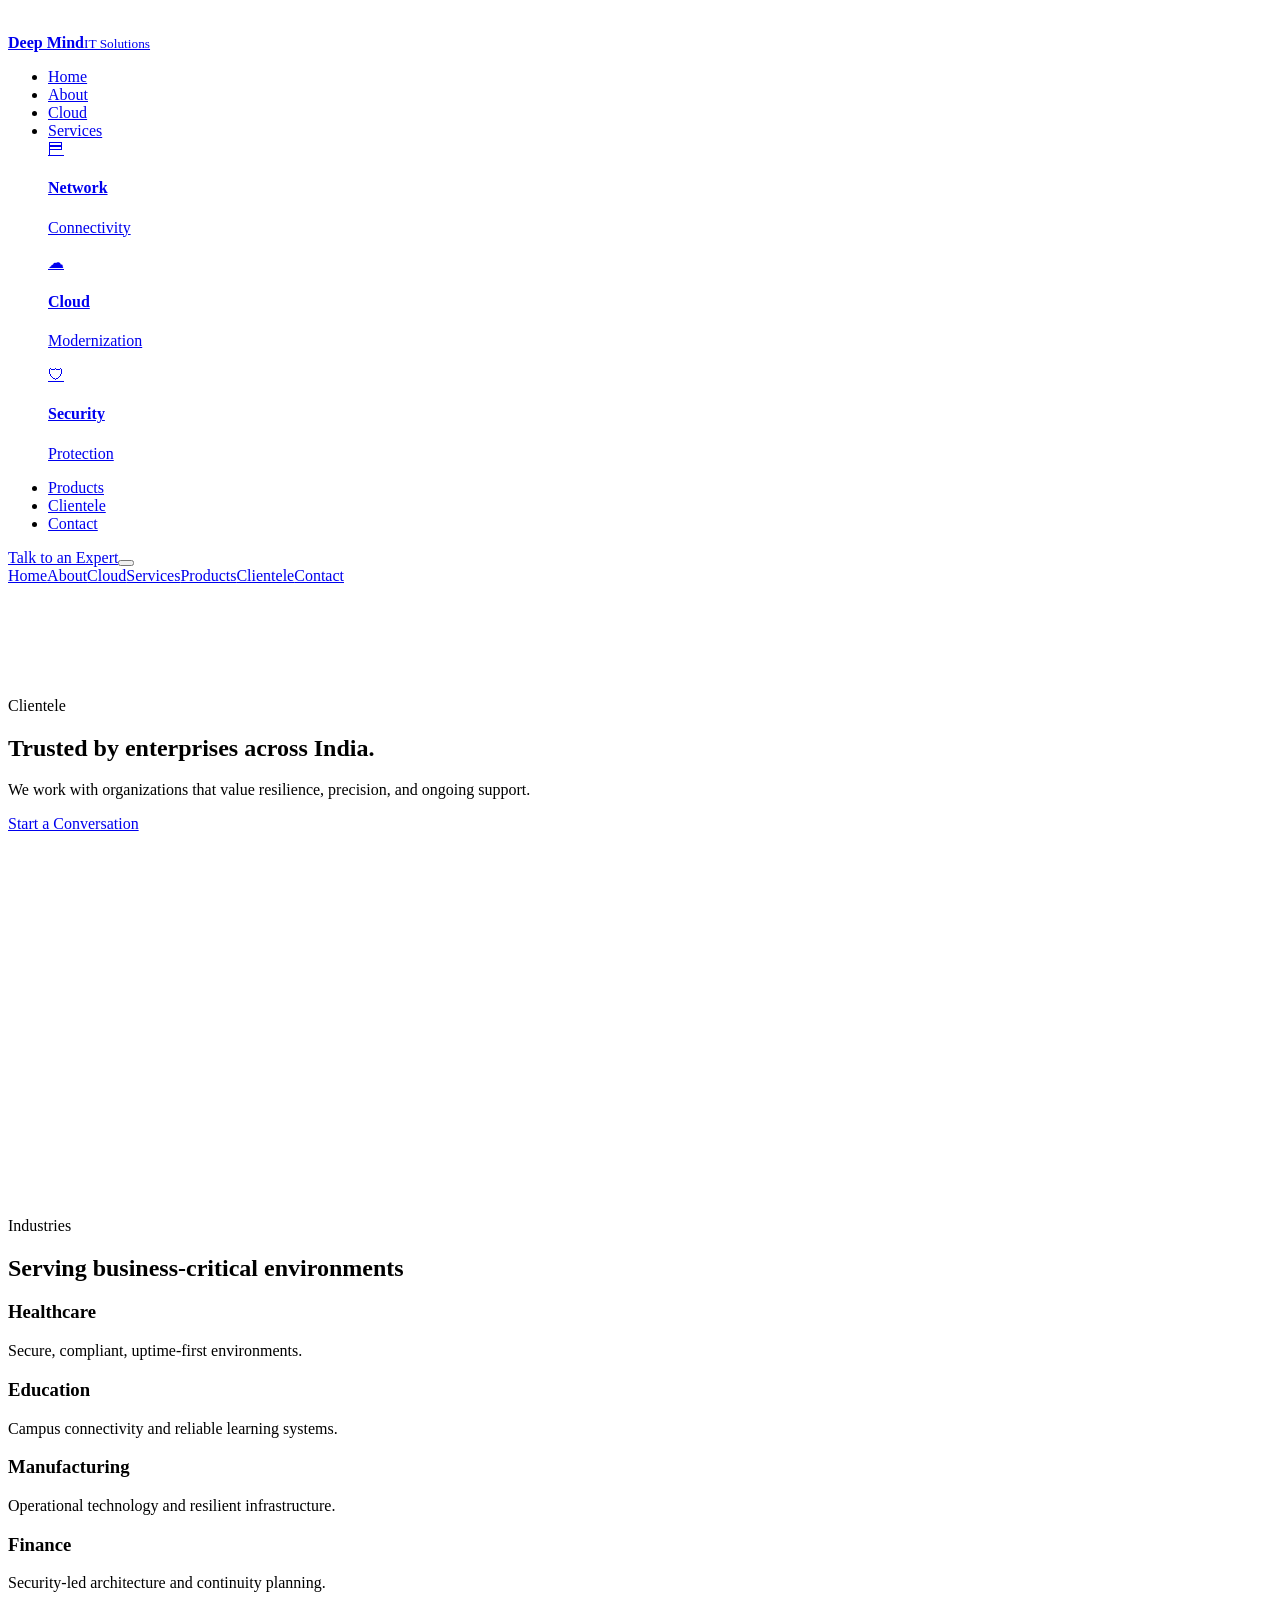
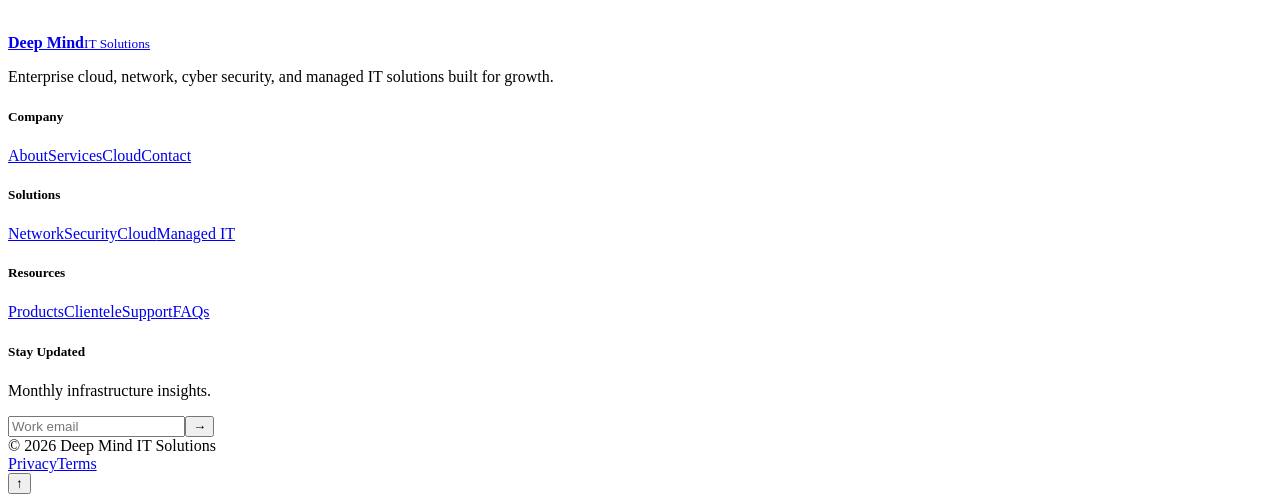
<file: clintele.html>
<!DOCTYPE html>
<html lang="en">
<head>
  <meta charset="UTF-8" />
  <meta name="viewport" content="width=device-width, initial-scale=1.0" />
  <title>Clientele | Deep Mind IT Solutions</title>
  <link rel="preconnect" href="https://fonts.googleapis.com" />
  <link rel="preconnect" href="https://fonts.gstatic.com" crossorigin />
  <link href="https://fonts.googleapis.com/css2?family=Inter:wght@400;500;600;700;800&display=swap" rel="stylesheet" />
   <script src="./main.js"></script>
  <script src="./animation.js"></script>
  <script src="./mobile-menu.js"></script>
</head>
<body>
  <header><nav class="navbar"><div class="container nav-inner"><a class="brand" href="index.html"><div class="brand-mark"><svg width="22" height="22" viewBox="0 0 24 24" fill="none"><path d="M12 3l8 4v5c0 5.2-3.3 8.9-8 10-4.7-1.1-8-4.8-8-10V7l8-4z" stroke="white" stroke-width="1.8"/></svg></div><div class="brand-text"><strong>Deep Mind</strong><small>IT Solutions</small></div></a><ul class="nav-links"><li><a href="index.html">Home</a></li><li><a href="about.html">About</a></li><li><a href="cloud.html">Cloud</a></li><li class="has-mega"><a href="services.html">Services</a><div class="mega-menu"><a class="mega-item" href="services.html#network"><div class="mega-icon">⛿</div><div><h4>Network</h4><p>Connectivity</p></div></a><a class="mega-item" href="services.html#cloud"><div class="mega-icon">☁</div><div><h4>Cloud</h4><p>Modernization</p></div></a><a class="mega-item" href="services.html#security"><div class="mega-icon">🛡</div><div><h4>Security</h4><p>Protection</p></div></a></div></li><li><a href="products.html">Products</a></li><li><a class="active" href="clintele.html">Clientele</a></li><li><a href="contact.html">Contact</a></li></ul><div class="nav-actions"><a class="btn btn-secondary btn-sm nav-cta" href="contact.html">Talk to an Expert</a><button class="hamburger" aria-expanded="false" aria-label="Toggle menu"><span></span></button></div></div></nav></header>
  <div class="mobile-scrim"></div><nav class="mobile-panel"><a href="index.html">Home</a><a href="about.html">About</a><a href="cloud.html">Cloud</a><a href="services.html">Services</a><a href="products.html">Products</a><a href="clintele.html">Clientele</a><a href="contact.html">Contact</a></nav>
  <main>
    <section class="hero" style="min-height:520px;padding-top:7rem"><div class="hero-bg"><div class="aurora aurora-1"></div><div class="aurora aurora-2"></div></div><div class="container hero-grid"><div class="hero-copy reveal"><span class="eyebrow">Clientele</span><h1>Trusted by enterprises across India.</h1><p>We work with organizations that value resilience, precision, and ongoing support.</p><a class="btn btn-primary" href="contact.html">Start a Conversation</a></div></div></section>
    <section><div class="container"><div class="section-head center reveal"><span class="eyebrow">Industries</span><h2>Serving business-critical environments</h2></div><div class="grid grid-4 reveal"><div class="card"><h3>Healthcare</h3><p>Secure, compliant, uptime-first environments.</p></div><div class="card"><h3>Education</h3><p>Campus connectivity and reliable learning systems.</p></div><div class="card"><h3>Manufacturing</h3><p>Operational technology and resilient infrastructure.</p></div><div class="card"><h3>Finance</h3><p>Security-led architecture and continuity planning.</p></div></div></div></section>
  </main>
  <footer class="footer"><div class="container footer-top"><div><a class="brand" href="index.html"><div class="brand-mark"><svg width="22" height="22" viewBox="0 0 24 24" fill="none"><path d="M12 3l8 4v5c0 5.2-3.3 8.9-8 10-4.7-1.1-8-4.8-8-10V7l8-4z" stroke="white" stroke-width="1.8"/></svg></div><div class="brand-text"><strong>Deep Mind</strong><small>IT Solutions</small></div></a><p style="margin-top:1rem">Enterprise cloud, network, cyber security, and managed IT solutions built for growth.</p></div><div><h5>Company</h5><div class="footer-links"><a href="about.html">About</a><a href="services.html">Services</a><a href="cloud.html">Cloud</a><a href="contact.html">Contact</a></div></div><div><h5>Solutions</h5><div class="footer-links"><a href="services.html#network">Network</a><a href="services.html#security">Security</a><a href="services.html#cloud">Cloud</a><a href="services.html#managed">Managed IT</a></div></div><div><h5>Resources</h5><div class="footer-links"><a href="products.html">Products</a><a href="clintele.html">Clientele</a><a href="#">Support</a><a href="#">FAQs</a></div></div><div><h5>Stay Updated</h5><p>Monthly infrastructure insights.</p><form class="newsletter-form"><input type="email" placeholder="Work email" /><button>→</button></form></div></div><div class="container footer-bottom"><span>© <span class="js-year">2026</span> Deep Mind IT Solutions</span><div class="links"><a href="#">Privacy</a><a href="#">Terms</a></div></div></footer>
  <button class="back-to-top" aria-label="Back to top">↑</button>
</body>
</html>
</file>
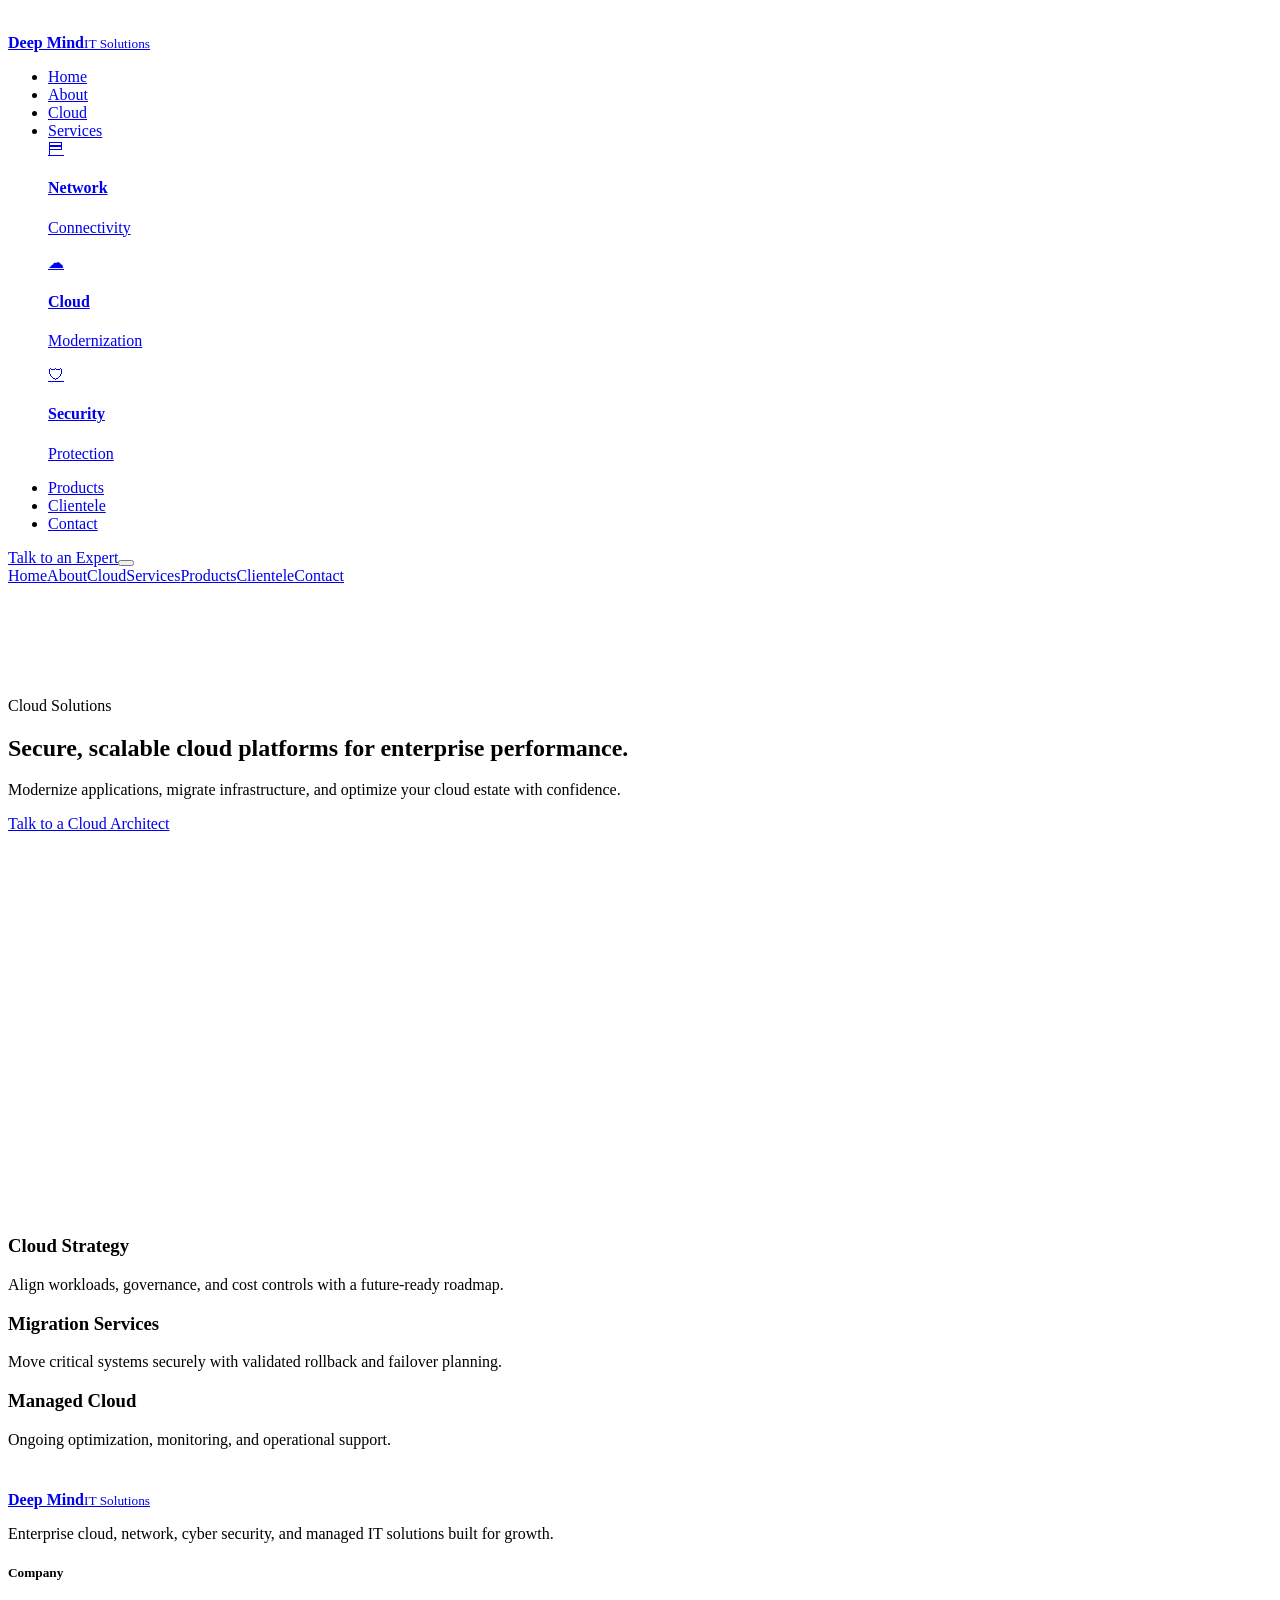
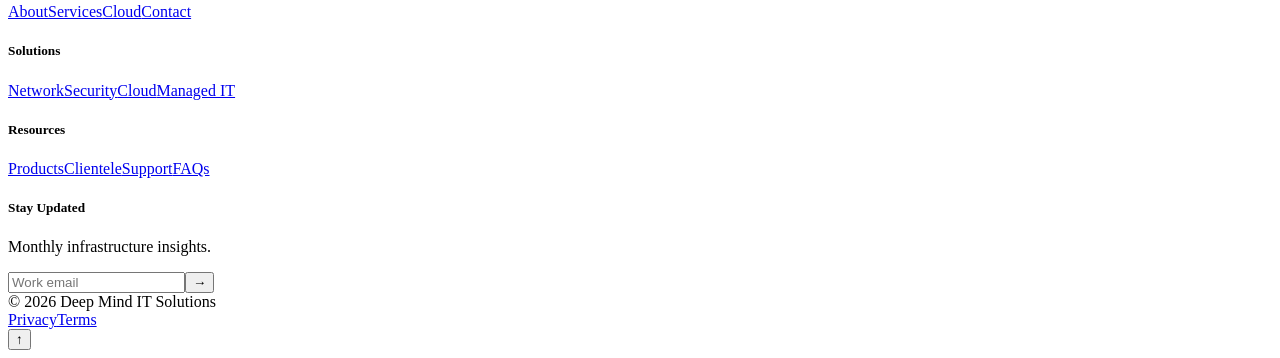
<file: cloud.html>
<!DOCTYPE html>
<html lang="en">
<head>
  <meta charset="UTF-8" />
  <meta name="viewport" content="width=device-width, initial-scale=1.0" />
  <title>Cloud Solutions | Deep Mind IT Solutions</title>
  <link rel="preconnect" href="https://fonts.googleapis.com" />
  <link rel="preconnect" href="https://fonts.gstatic.com" crossorigin />
  <link href="https://fonts.googleapis.com/css2?family=Inter:wght@400;500;600;700;800&display=swap" rel="stylesheet" />
   <script src="./main.js"></script>
  <script src="./animation.js"></script>
  <script src="./mobile-menu.js"></script>
</head>
<body>
  <header><nav class="navbar"><div class="container nav-inner"><a class="brand" href="index.html"><div class="brand-mark"><svg width="22" height="22" viewBox="0 0 24 24" fill="none"><path d="M12 3l8 4v5c0 5.2-3.3 8.9-8 10-4.7-1.1-8-4.8-8-10V7l8-4z" stroke="white" stroke-width="1.8"/></svg></div><div class="brand-text"><strong>Deep Mind</strong><small>IT Solutions</small></div></a><ul class="nav-links"><li><a href="index.html">Home</a></li><li><a href="about.html">About</a></li><li><a class="active" href="cloud.html">Cloud</a></li><li class="has-mega"><a href="services.html">Services</a><div class="mega-menu"><a class="mega-item" href="services.html#network"><div class="mega-icon">⛿</div><div><h4>Network</h4><p>Connectivity</p></div></a><a class="mega-item" href="services.html#cloud"><div class="mega-icon">☁</div><div><h4>Cloud</h4><p>Modernization</p></div></a><a class="mega-item" href="services.html#security"><div class="mega-icon">🛡</div><div><h4>Security</h4><p>Protection</p></div></a></div></li><li><a href="products.html">Products</a></li><li><a href="clintele.html">Clientele</a></li><li><a href="contact.html">Contact</a></li></ul><div class="nav-actions"><a class="btn btn-secondary btn-sm nav-cta" href="contact.html">Talk to an Expert</a><button class="hamburger" aria-expanded="false" aria-label="Toggle menu"><span></span></button></div></div></nav></header>
  <div class="mobile-scrim"></div><nav class="mobile-panel"><a href="index.html">Home</a><a href="about.html">About</a><a href="cloud.html">Cloud</a><a href="services.html">Services</a><a href="products.html">Products</a><a href="clintele.html">Clientele</a><a href="contact.html">Contact</a></nav>
  <main>
    <section class="hero" style="min-height:520px;padding-top:7rem"><div class="hero-bg"><div class="aurora aurora-1"></div><div class="aurora aurora-2"></div></div><div class="container hero-grid"><div class="hero-copy reveal"><span class="eyebrow">Cloud Solutions</span><h1>Secure, scalable cloud platforms for enterprise performance.</h1><p>Modernize applications, migrate infrastructure, and optimize your cloud estate with confidence.</p><a class="btn btn-primary" href="contact.html">Talk to a Cloud Architect</a></div></div></section>
    <section><div class="container grid grid-3 reveal"><article class="card"><h3>Cloud Strategy</h3><p>Align workloads, governance, and cost controls with a future-ready roadmap.</p></article><article class="card"><h3>Migration Services</h3><p>Move critical systems securely with validated rollback and failover planning.</p></article><article class="card"><h3>Managed Cloud</h3><p>Ongoing optimization, monitoring, and operational support.</p></article></div></section>
  </main>
  <footer class="footer"><div class="container footer-top"><div><a class="brand" href="index.html"><div class="brand-mark"><svg width="22" height="22" viewBox="0 0 24 24" fill="none"><path d="M12 3l8 4v5c0 5.2-3.3 8.9-8 10-4.7-1.1-8-4.8-8-10V7l8-4z" stroke="white" stroke-width="1.8"/></svg></div><div class="brand-text"><strong>Deep Mind</strong><small>IT Solutions</small></div></a><p style="margin-top:1rem">Enterprise cloud, network, cyber security, and managed IT solutions built for growth.</p></div><div><h5>Company</h5><div class="footer-links"><a href="about.html">About</a><a href="services.html">Services</a><a href="cloud.html">Cloud</a><a href="contact.html">Contact</a></div></div><div><h5>Solutions</h5><div class="footer-links"><a href="services.html#network">Network</a><a href="services.html#security">Security</a><a href="services.html#cloud">Cloud</a><a href="services.html#managed">Managed IT</a></div></div><div><h5>Resources</h5><div class="footer-links"><a href="products.html">Products</a><a href="clintele.html">Clientele</a><a href="#">Support</a><a href="#">FAQs</a></div></div><div><h5>Stay Updated</h5><p>Monthly infrastructure insights.</p><form class="newsletter-form"><input type="email" placeholder="Work email" /><button>→</button></form></div></div><div class="container footer-bottom"><span>© <span class="js-year">2026</span> Deep Mind IT Solutions</span><div class="links"><a href="#">Privacy</a><a href="#">Terms</a></div></div></footer>
  <button class="back-to-top" aria-label="Back to top">↑</button>
</body>
</html>
</file>
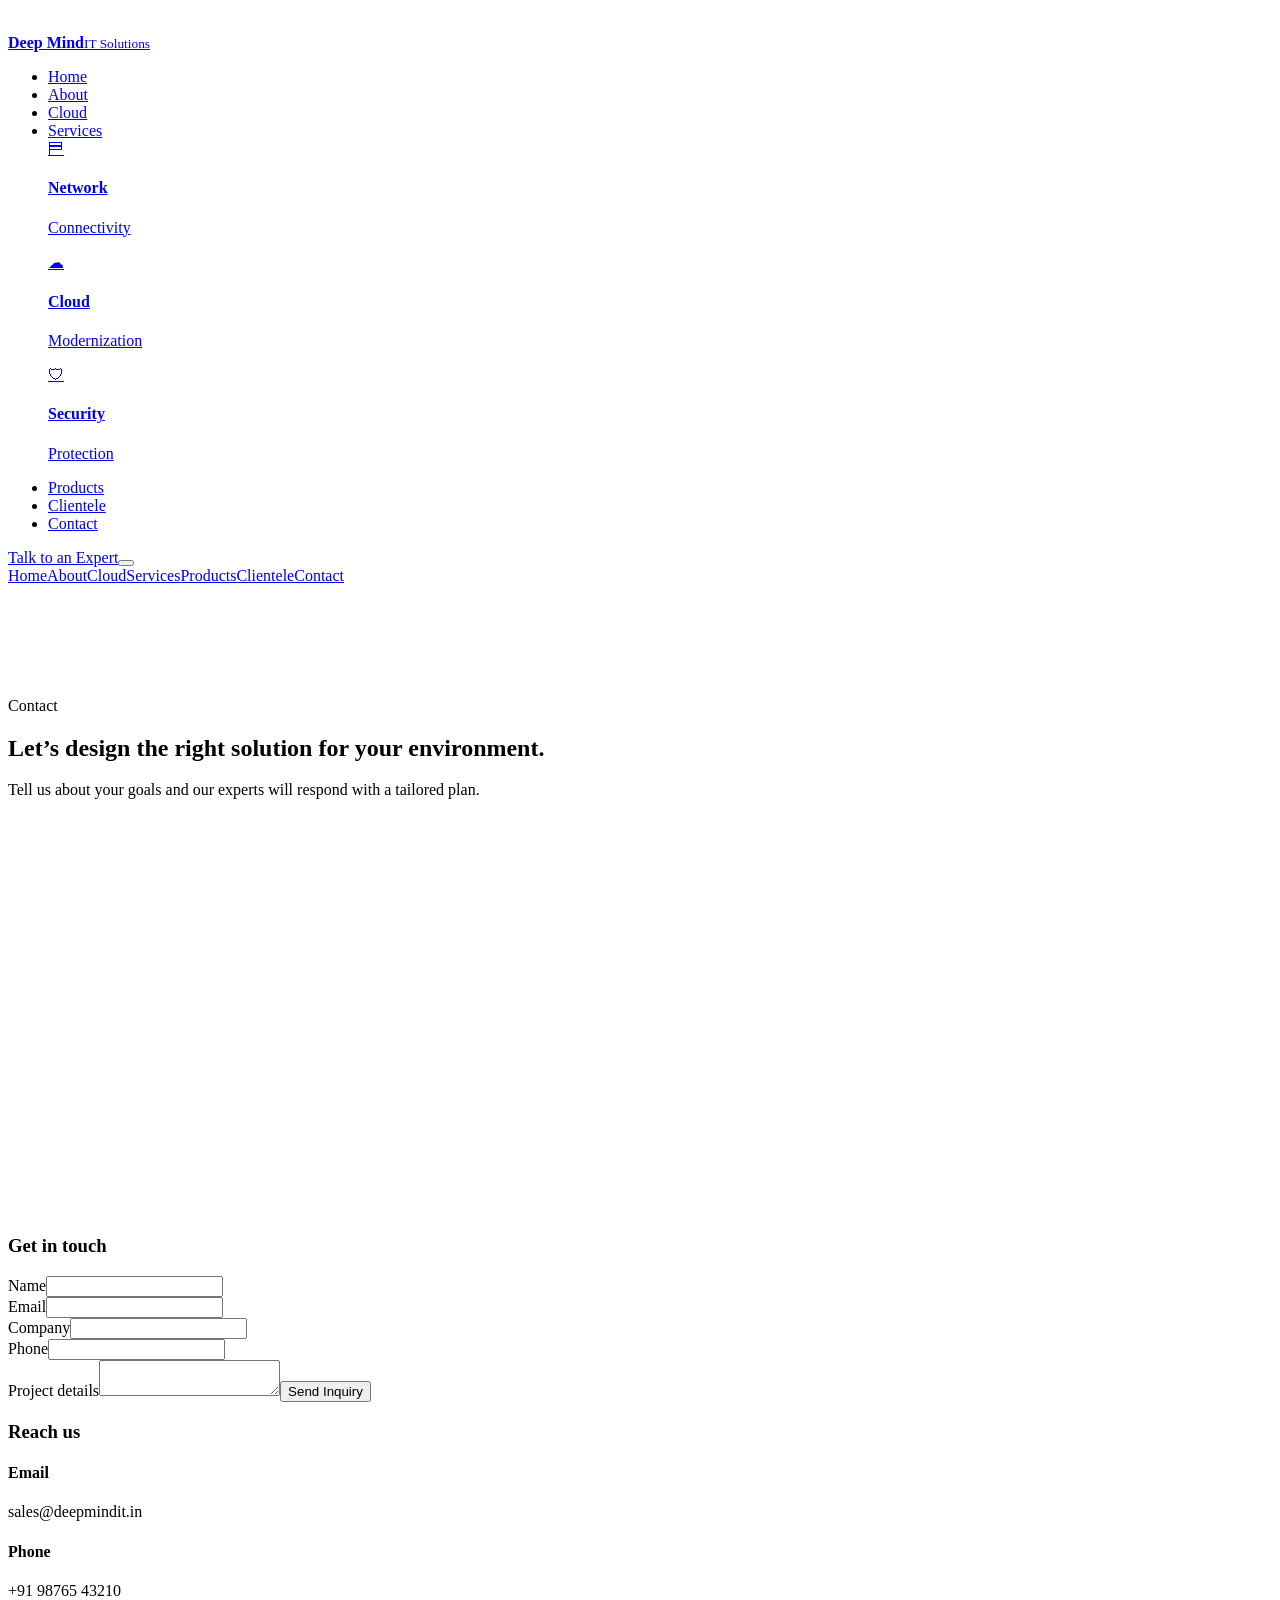
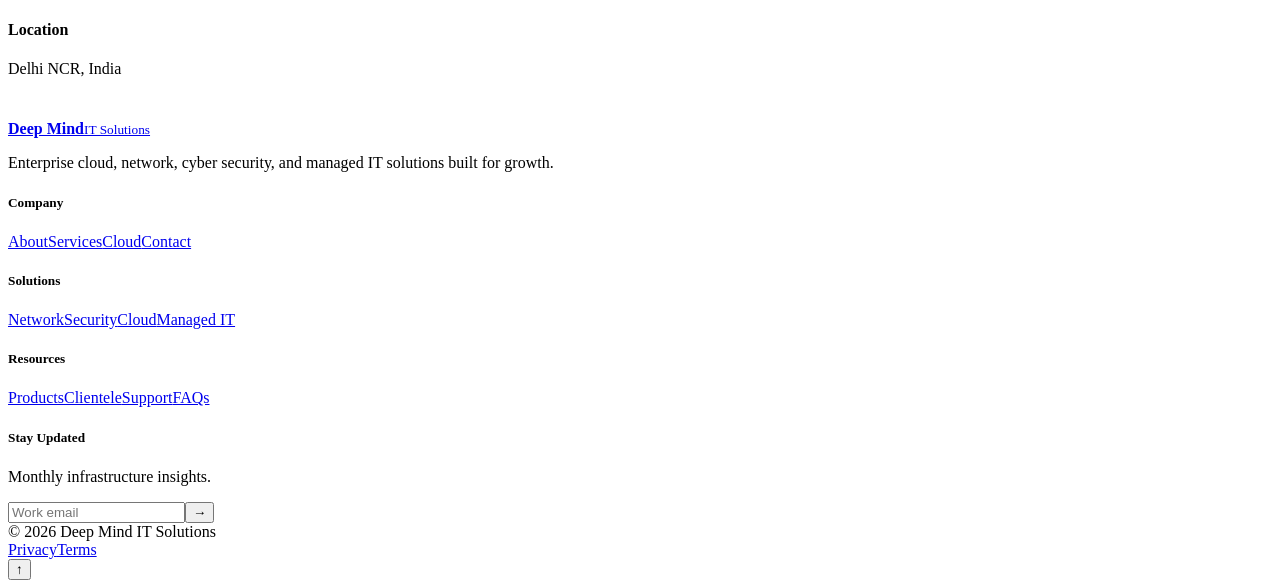
<file: contact.html>
<!DOCTYPE html>
<html lang="en">
<head>
  <meta charset="UTF-8" />
  <meta name="viewport" content="width=device-width, initial-scale=1.0" />
  <title>Contact | Deep Mind IT Solutions</title>
  <link rel="preconnect" href="https://fonts.googleapis.com" />
  <link rel="preconnect" href="https://fonts.gstatic.com" crossorigin />
  <link href="https://fonts.googleapis.com/css2?family=Inter:wght@400;500;600;700;800&display=swap" rel="stylesheet" />
   <script src="./main.js"></script>
  <script src="./animation.js"></script>
  <script src="./mobile-menu.js"></script>
</head>
<body>
  <header><nav class="navbar"><div class="container nav-inner"><a class="brand" href="index.html"><div class="brand-mark"><svg width="22" height="22" viewBox="0 0 24 24" fill="none"><path d="M12 3l8 4v5c0 5.2-3.3 8.9-8 10-4.7-1.1-8-4.8-8-10V7l8-4z" stroke="white" stroke-width="1.8"/></svg></div><div class="brand-text"><strong>Deep Mind</strong><small>IT Solutions</small></div></a><ul class="nav-links"><li><a href="index.html">Home</a></li><li><a href="about.html">About</a></li><li><a href="cloud.html">Cloud</a></li><li class="has-mega"><a href="services.html">Services</a><div class="mega-menu"><a class="mega-item" href="services.html#network"><div class="mega-icon">⛿</div><div><h4>Network</h4><p>Connectivity</p></div></a><a class="mega-item" href="services.html#cloud"><div class="mega-icon">☁</div><div><h4>Cloud</h4><p>Modernization</p></div></a><a class="mega-item" href="services.html#security"><div class="mega-icon">🛡</div><div><h4>Security</h4><p>Protection</p></div></a></div></li><li><a href="products.html">Products</a></li><li><a href="clintele.html">Clientele</a></li><li><a class="active" href="contact.html">Contact</a></li></ul><div class="nav-actions"><a class="btn btn-secondary btn-sm nav-cta" href="contact.html">Talk to an Expert</a><button class="hamburger" aria-expanded="false" aria-label="Toggle menu"><span></span></button></div></div></nav></header>
  <div class="mobile-scrim"></div><nav class="mobile-panel"><a href="index.html">Home</a><a href="about.html">About</a><a href="cloud.html">Cloud</a><a href="services.html">Services</a><a href="products.html">Products</a><a href="clintele.html">Clientele</a><a href="contact.html">Contact</a></nav>
  <main>
    <section class="hero" style="min-height:520px;padding-top:7rem"><div class="hero-bg"><div class="aurora aurora-1"></div><div class="aurora aurora-2"></div></div><div class="container hero-grid"><div class="hero-copy reveal"><span class="eyebrow">Contact</span><h1>Let’s design the right solution for your environment.</h1><p>Tell us about your goals and our experts will respond with a tailored plan.</p></div></div></section>
    <section><div class="container split"><div class="reveal"><div class="card"><h3>Get in touch</h3><form data-validate><div class="form-grid"><div><label>Name</label><input type="text" required /></div><div><label>Email</label><input type="email" required /></div><div><label>Company</label><input type="text" required /></div><div><label>Phone</label><input type="text" /></div></div><label>Project details</label><textarea required></textarea><button class="btn btn-primary" type="submit" style="margin-top:1rem">Send Inquiry</button></form></div></div><div class="reveal"><div class="card"><h3>Reach us</h3><div class="info-card"><h4>Email</h4><p>sales@deepmindit.in</p></div><div class="info-card"><h4>Phone</h4><p>+91 98765 43210</p></div><div class="info-card"><h4>Location</h4><p>Delhi NCR, India</p></div></div></div></div></section>
  </main>
  <footer class="footer"><div class="container footer-top"><div><a class="brand" href="index.html"><div class="brand-mark"><svg width="22" height="22" viewBox="0 0 24 24" fill="none"><path d="M12 3l8 4v5c0 5.2-3.3 8.9-8 10-4.7-1.1-8-4.8-8-10V7l8-4z" stroke="white" stroke-width="1.8"/></svg></div><div class="brand-text"><strong>Deep Mind</strong><small>IT Solutions</small></div></a><p style="margin-top:1rem">Enterprise cloud, network, cyber security, and managed IT solutions built for growth.</p></div><div><h5>Company</h5><div class="footer-links"><a href="about.html">About</a><a href="services.html">Services</a><a href="cloud.html">Cloud</a><a href="contact.html">Contact</a></div></div><div><h5>Solutions</h5><div class="footer-links"><a href="services.html#network">Network</a><a href="services.html#security">Security</a><a href="services.html#cloud">Cloud</a><a href="services.html#managed">Managed IT</a></div></div><div><h5>Resources</h5><div class="footer-links"><a href="products.html">Products</a><a href="clintele.html">Clientele</a><a href="#">Support</a><a href="#">FAQs</a></div></div><div><h5>Stay Updated</h5><p>Monthly infrastructure insights.</p><form class="newsletter-form"><input type="email" placeholder="Work email" /><button>→</button></form></div></div><div class="container footer-bottom"><span>© <span class="js-year">2026</span> Deep Mind IT Solutions</span><div class="links"><a href="#">Privacy</a><a href="#">Terms</a></div></div></footer>
  <button class="back-to-top" aria-label="Back to top">↑</button>
</body>
</html>
</file>
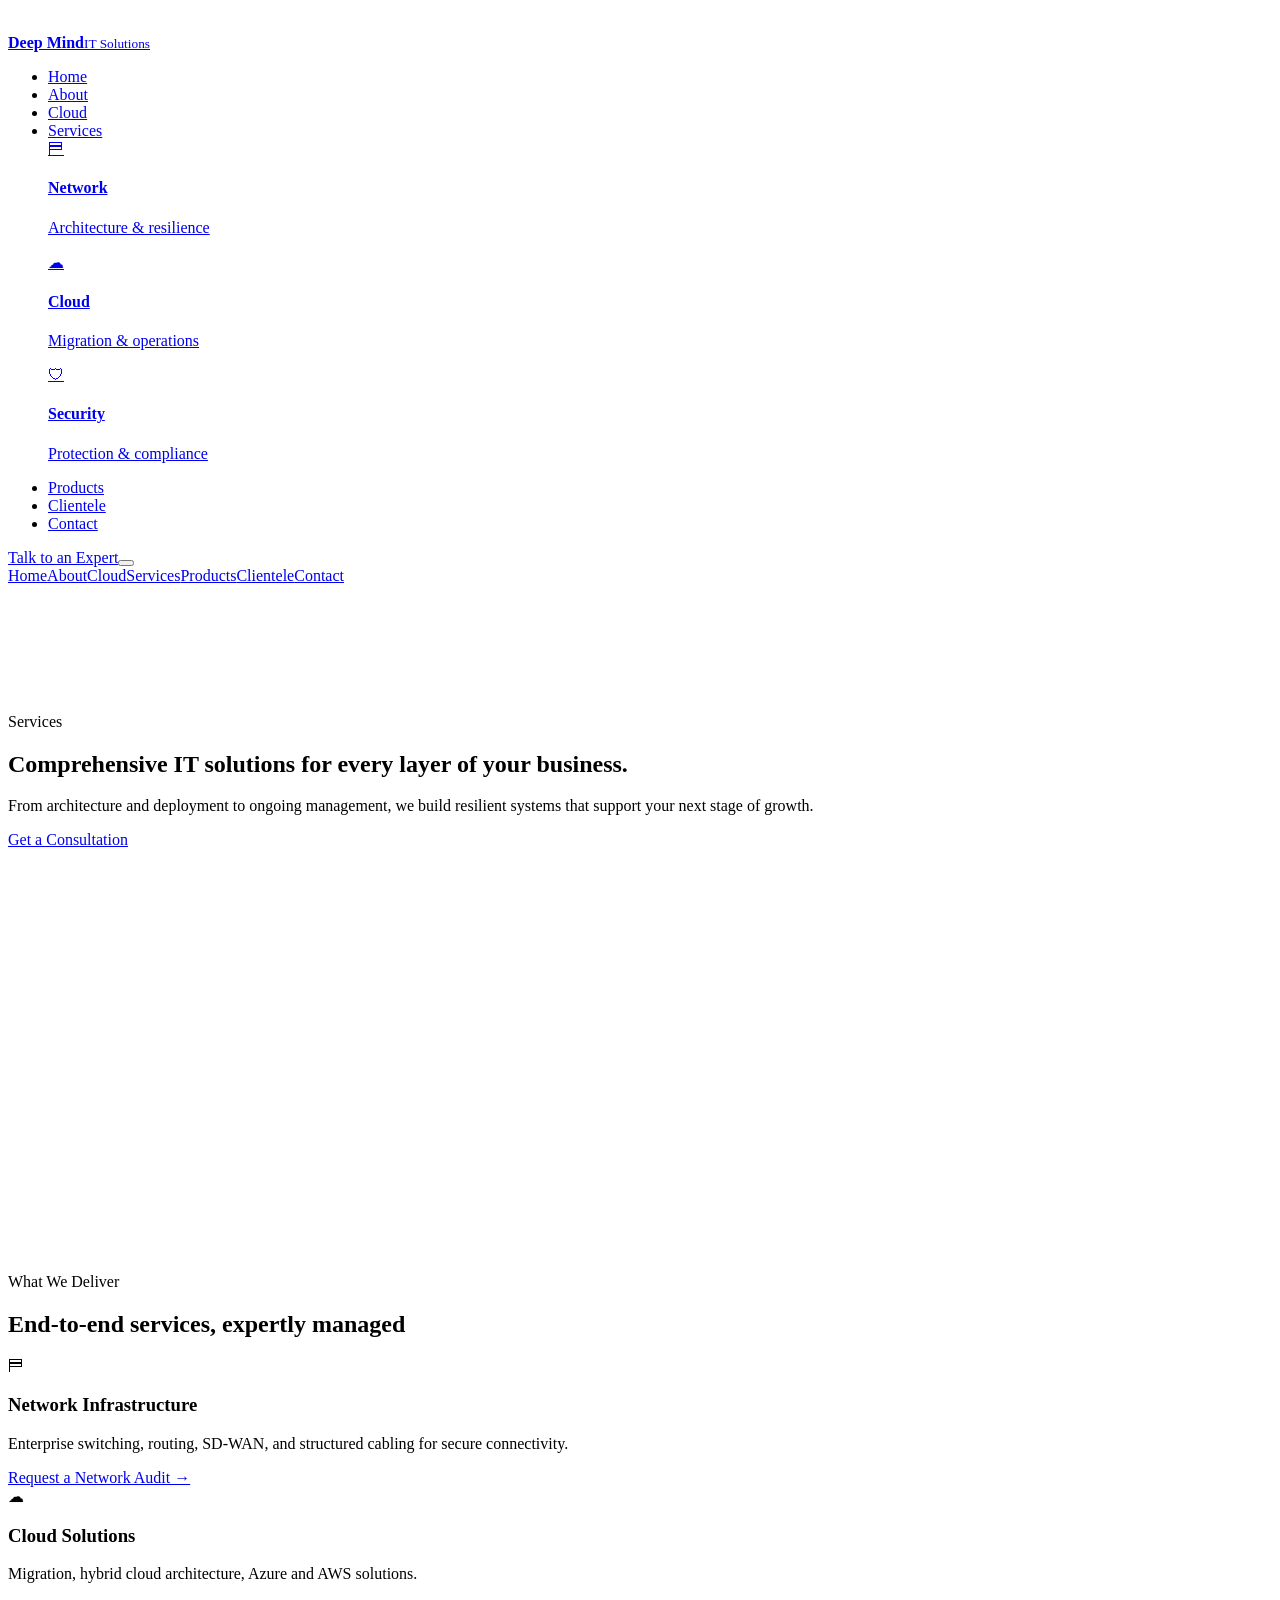
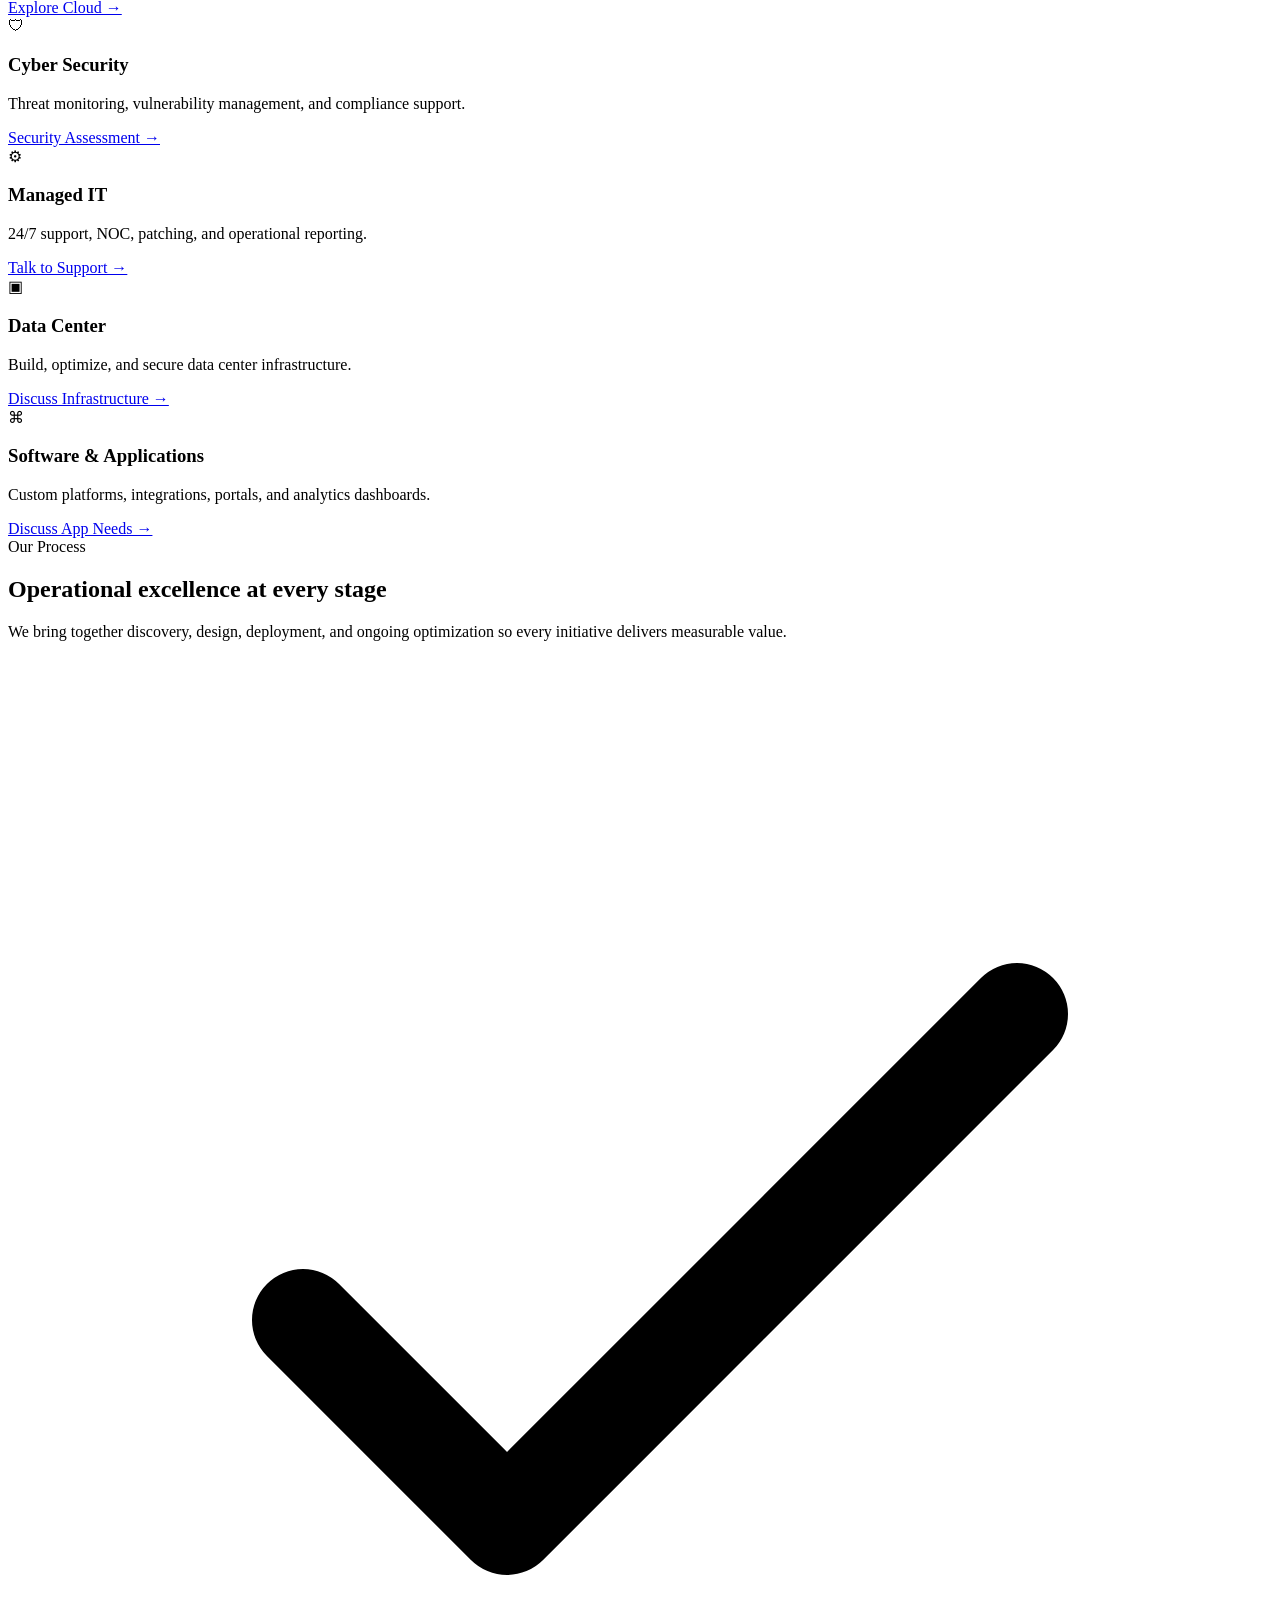
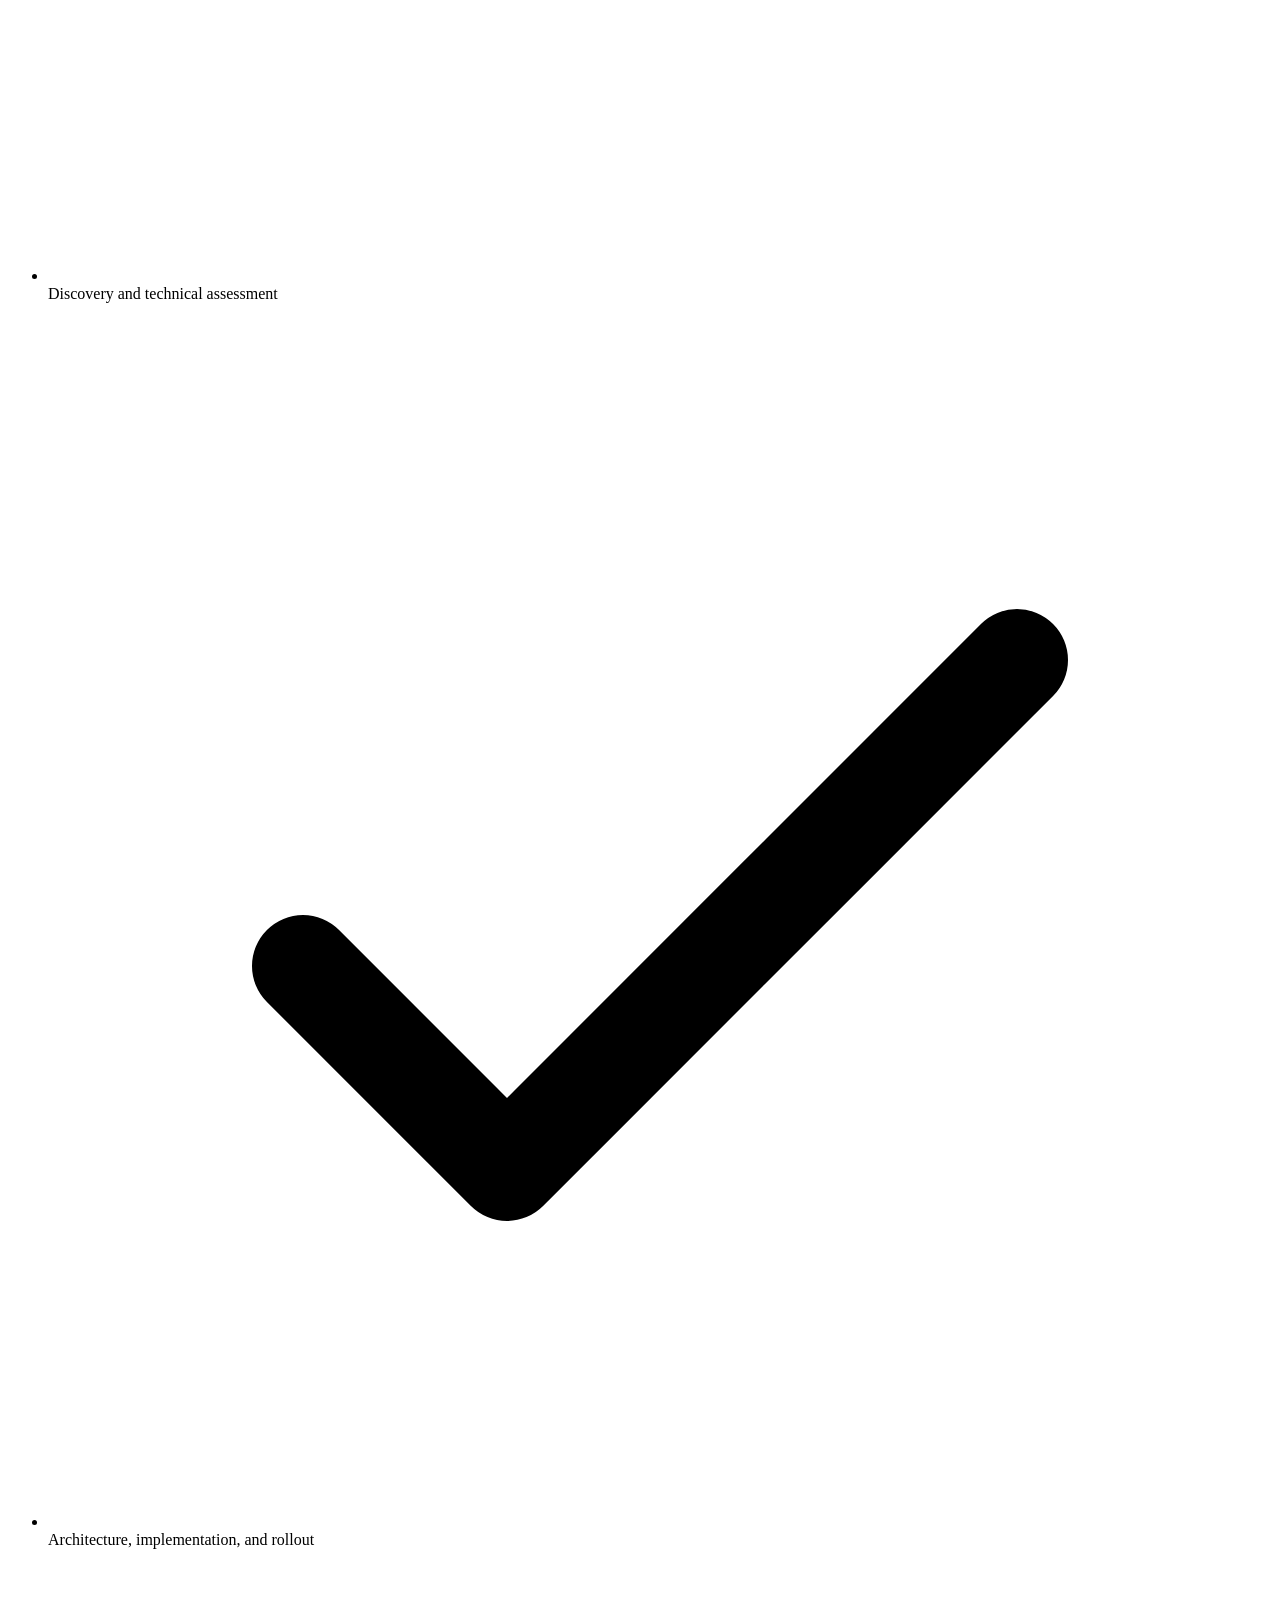
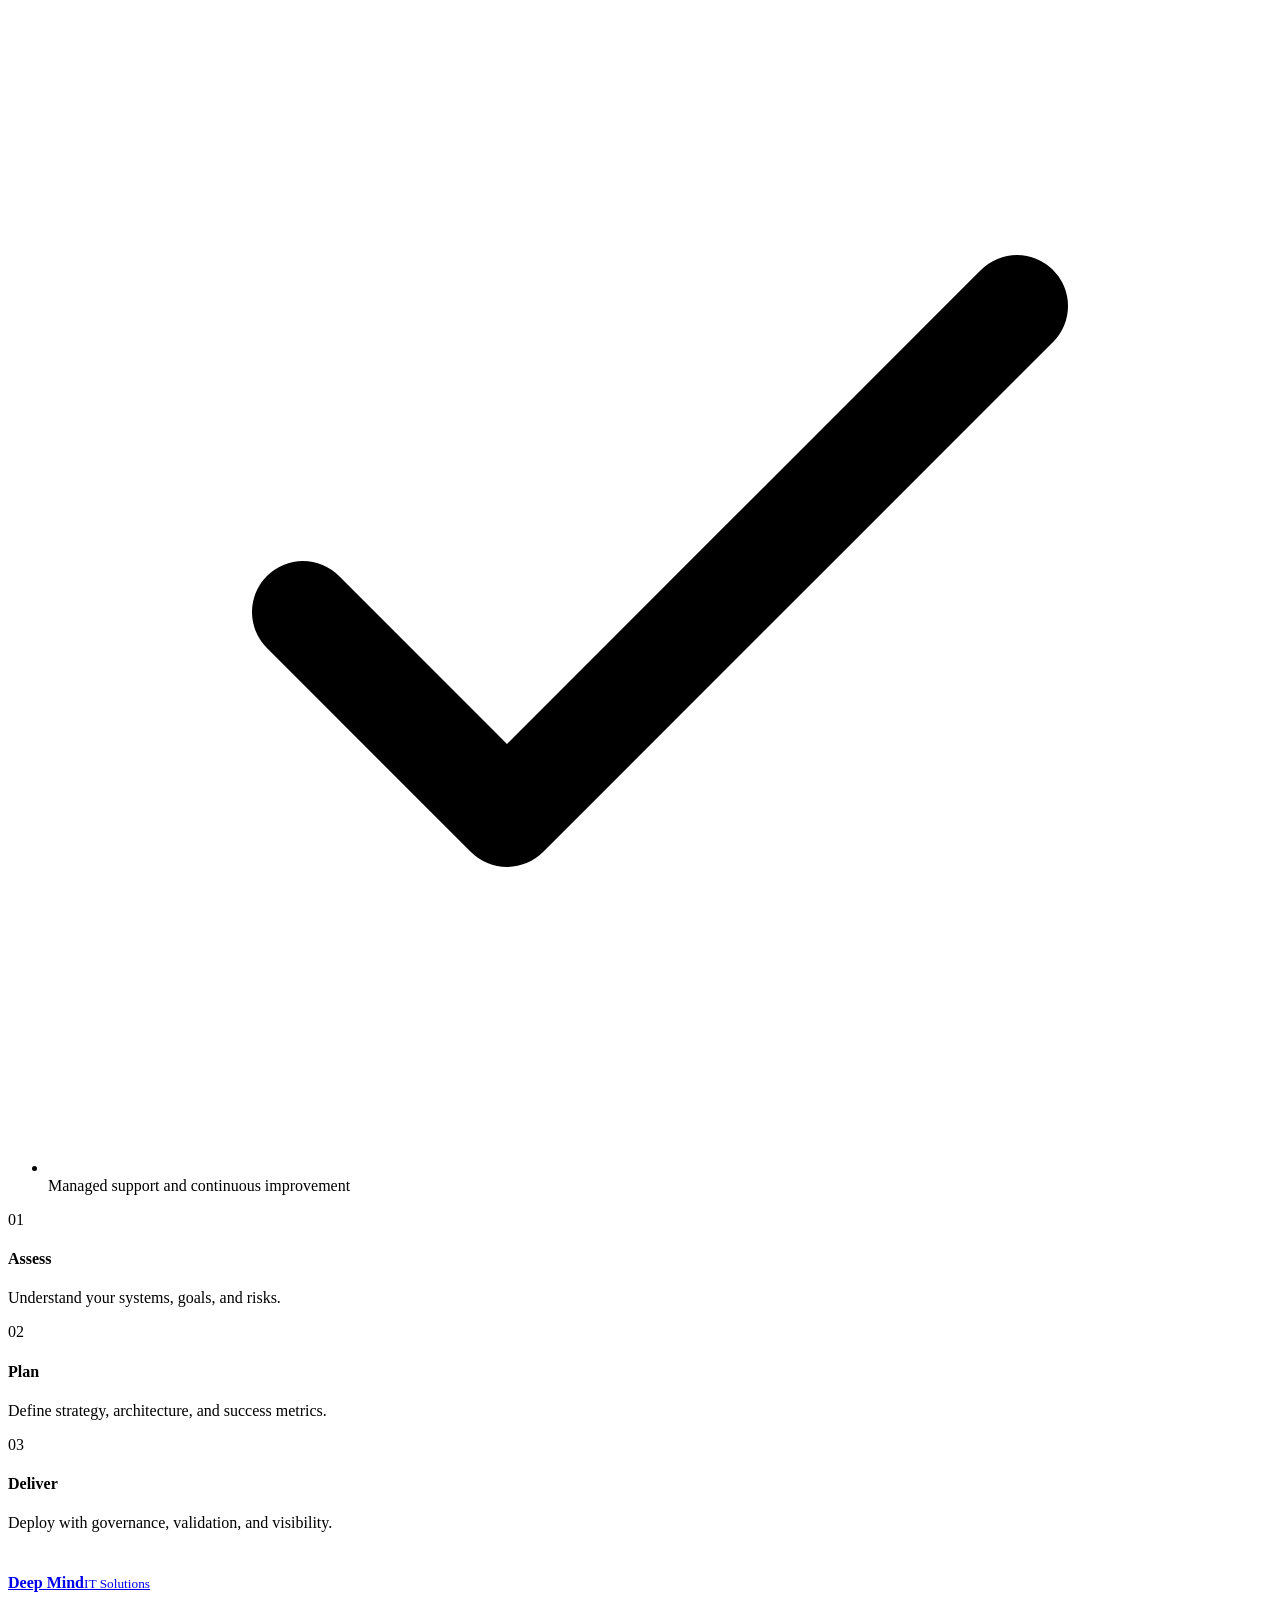
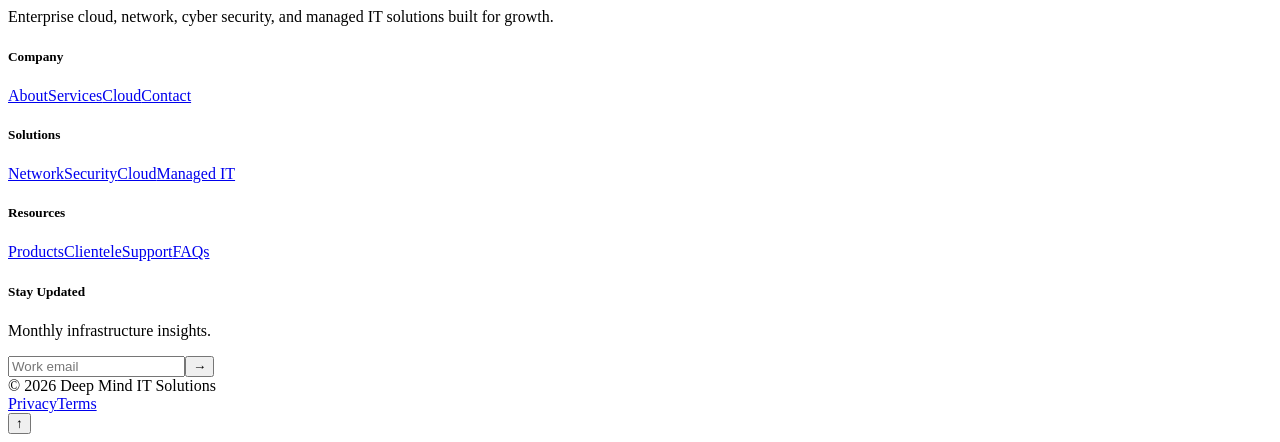
<file: services.html>
<!DOCTYPE html>
<html lang="en">
<head>
  <meta charset="UTF-8" />
  <meta name="viewport" content="width=device-width, initial-scale=1.0" />
  <title>Services | Deep Mind IT Solutions</title>
  <link rel="preconnect" href="https://fonts.googleapis.com" />
  <link rel="preconnect" href="https://fonts.gstatic.com" crossorigin />
  <link href="https://fonts.googleapis.com/css2?family=Inter:wght@400;500;600;700;800&display=swap" rel="stylesheet" />
   <script src="./main.js"></script>
  <script src="./animation.js"></script>
  <script src="./mobile-menu.js"></script>
</head>
<body>
  <header>
    <nav class="navbar">
      <div class="container nav-inner"><a class="brand" href="index.html"><div class="brand-mark"><svg width="22" height="22" viewBox="0 0 24 24" fill="none"><path d="M12 3l8 4v5c0 5.2-3.3 8.9-8 10-4.7-1.1-8-4.8-8-10V7l8-4z" stroke="white" stroke-width="1.8"/></svg></div><div class="brand-text"><strong>Deep Mind</strong><small>IT Solutions</small></div></a>
        <ul class="nav-links"><li><a href="index.html">Home</a></li><li><a href="about.html">About</a></li><li><a href="cloud.html">Cloud</a></li><li class="has-mega"><a class="active" href="services.html">Services</a><div class="mega-menu"><a class="mega-item" href="#network"><div class="mega-icon">⛿</div><div><h4>Network</h4><p>Architecture & resilience</p></div></a><a class="mega-item" href="#cloud"><div class="mega-icon">☁</div><div><h4>Cloud</h4><p>Migration & operations</p></div></a><a class="mega-item" href="#security"><div class="mega-icon">🛡</div><div><h4>Security</h4><p>Protection & compliance</p></div></a></div></li><li><a href="products.html">Products</a></li><li><a href="clintele.html">Clientele</a></li><li><a href="contact.html">Contact</a></li></ul>
        <div class="nav-actions"><a class="btn btn-secondary btn-sm nav-cta" href="contact.html">Talk to an Expert</a><button class="hamburger" aria-expanded="false" aria-label="Toggle menu"><span></span></button></div>
      </div>
    </nav>
  </header>
  <div class="mobile-scrim"></div>
  <nav class="mobile-panel"><a href="index.html">Home</a><a href="about.html">About</a><a href="cloud.html">Cloud</a><a href="services.html">Services</a><a href="products.html">Products</a><a href="clintele.html">Clientele</a><a href="contact.html">Contact</a></nav>
  <main>
    <section class="hero" style="min-height:560px;padding-top:8rem;">
      <div class="hero-bg"><div class="aurora aurora-1"></div><div class="aurora aurora-2"></div></div>
      <div class="container hero-grid"><div class="hero-copy reveal"><span class="eyebrow">Services</span><h1>Comprehensive IT solutions for every layer of your business.</h1><p>From architecture and deployment to ongoing management, we build resilient systems that support your next stage of growth.</p><a class="btn btn-primary" href="contact.html">Get a Consultation</a></div></div>
    </section>
    <section>
      <div class="container"><div class="section-head center reveal"><span class="eyebrow">What We Deliver</span><h2>End-to-end services, expertly managed</h2></div><div class="bento-grid reveal">
        <article class="bento-card large" id="network"><div class="icon">⛿</div><h3>Network Infrastructure</h3><p>Enterprise switching, routing, SD-WAN, and structured cabling for secure connectivity.</p><a class="link" href="contact.html">Request a Network Audit →</a></article>
        <article class="bento-card" id="cloud"><div class="icon">☁</div><h3>Cloud Solutions</h3><p>Migration, hybrid cloud architecture, Azure and AWS solutions.</p><a class="link" href="cloud.html">Explore Cloud →</a></article>
        <article class="bento-card tall" id="security"><div class="icon">🛡</div><h3>Cyber Security</h3><p>Threat monitoring, vulnerability management, and compliance support.</p><a class="link" href="contact.html">Security Assessment →</a></article>
        <article class="bento-card" id="managed"><div class="icon">⚙</div><h3>Managed IT</h3><p>24/7 support, NOC, patching, and operational reporting.</p><a class="link" href="contact.html">Talk to Support →</a></article>
        <article class="bento-card" id="datacenter"><div class="icon">▣</div><h3>Data Center</h3><p>Build, optimize, and secure data center infrastructure.</p><a class="link" href="contact.html">Discuss Infrastructure →</a></article>
        <article class="bento-card" id="software"><div class="icon">⌘</div><h3>Software & Applications</h3><p>Custom platforms, integrations, portals, and analytics dashboards.</p><a class="link" href="contact.html">Discuss App Needs →</a></article>
      </div></div>
    </section>
    <section>
      <div class="container split"><div class="reveal"><span class="eyebrow">Our Process</span><h2>Operational excellence at every stage</h2><p>We bring together discovery, design, deployment, and ongoing optimization so every initiative delivers measurable value.</p><ul class="checklist"><li><svg viewBox="0 0 24 24" fill="none"><path d="M5 13l4 4L19 7" stroke="currentColor" stroke-width="2" stroke-linecap="round" stroke-linejoin="round"/></svg><span>Discovery and technical assessment</span></li><li><svg viewBox="0 0 24 24" fill="none"><path d="M5 13l4 4L19 7" stroke="currentColor" stroke-width="2" stroke-linecap="round" stroke-linejoin="round"/></svg><span>Architecture, implementation, and rollout</span></li><li><svg viewBox="0 0 24 24" fill="none"><path d="M5 13l4 4L19 7" stroke="currentColor" stroke-width="2" stroke-linecap="round" stroke-linejoin="round"/></svg><span>Managed support and continuous improvement</span></li></ul></div><div class="card reveal"><div class="timeline-wrap" style="grid-template-columns:1fr"><div class="timeline-card"><div class="year">01</div><h4>Assess</h4><p>Understand your systems, goals, and risks.</p></div><div class="timeline-card"><div class="year">02</div><h4>Plan</h4><p>Define strategy, architecture, and success metrics.</p></div><div class="timeline-card"><div class="year">03</div><h4>Deliver</h4><p>Deploy with governance, validation, and visibility.</p></div></div></div></div>
    </section>
  </main>
  <footer class="footer"><div class="container footer-top"><div><a class="brand" href="index.html"><div class="brand-mark"><svg width="22" height="22" viewBox="0 0 24 24" fill="none"><path d="M12 3l8 4v5c0 5.2-3.3 8.9-8 10-4.7-1.1-8-4.8-8-10V7l8-4z" stroke="white" stroke-width="1.8"/></svg></div><div class="brand-text"><strong>Deep Mind</strong><small>IT Solutions</small></div></a><p style="margin-top:1rem">Enterprise cloud, network, cyber security, and managed IT solutions built for growth.</p></div><div><h5>Company</h5><div class="footer-links"><a href="about.html">About</a><a href="services.html">Services</a><a href="cloud.html">Cloud</a><a href="contact.html">Contact</a></div></div><div><h5>Solutions</h5><div class="footer-links"><a href="#network">Network</a><a href="#security">Security</a><a href="#cloud">Cloud</a><a href="#managed">Managed IT</a></div></div><div><h5>Resources</h5><div class="footer-links"><a href="products.html">Products</a><a href="clintele.html">Clientele</a><a href="#">Support</a><a href="#">FAQs</a></div></div><div><h5>Stay Updated</h5><p>Monthly infrastructure insights.</p><form class="newsletter-form"><input type="email" placeholder="Work email" /><button>→</button></form></div></div><div class="container footer-bottom"><span>© <span class="js-year">2026</span> Deep Mind IT Solutions</span><div class="links"><a href="#">Privacy</a><a href="#">Terms</a></div></div></footer>
  <button class="back-to-top" aria-label="Back to top">↑</button>
</body>
</html>
</file>
